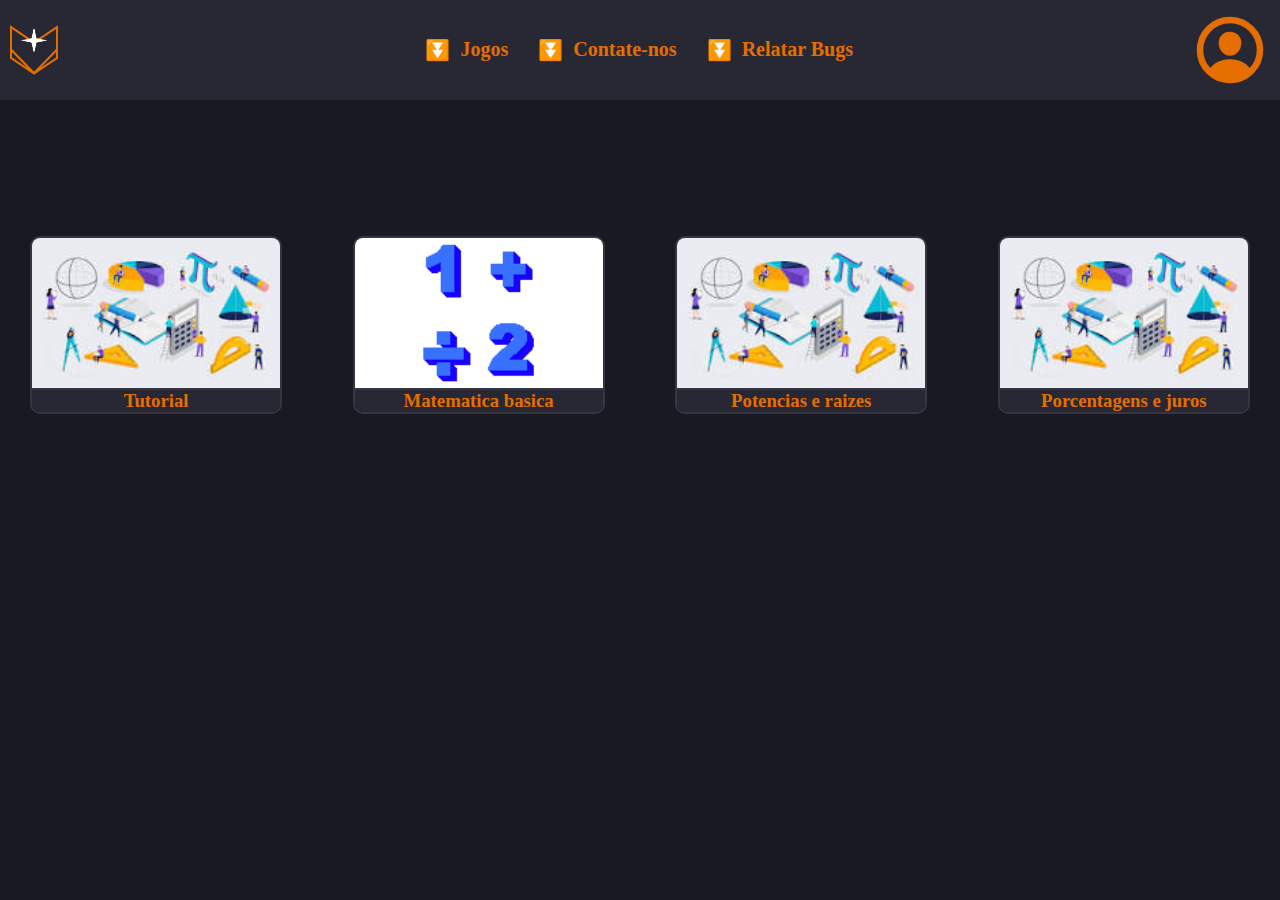
<file: index.html>
<!DOCTYPE html5>
<html lang="en">

<head>
    <meta charset="UTF-8">
    <meta http-equiv="X-UA-Compatible" content="IE=edge">
    <meta name="viewport" content="width=device-width, initial-scale=1.0">
    <title>Math Quiz 2.0</title>

    <link rel="stylesheet" href="css/root.css">
    <link rel="stylesheet" href="css/card.css">
    <link rel="stylesheet" href="css/style.css">

    <link rel="shortcut icon" href="img/icons/Logo.png" type="image/x-icon">

</head>

<body>

    <header>

        <img src="img/icons/Logo.png" class="Logo" style="height: 50px;">

        <nav>
            <ul>
                <li><a href="#"><p>&#x23EC;</p>Jogos</a></li>
                <li><a href="#"><p>&#x23EC;</p>Contate-nos</a></li>
                <li><a href="#"><p>&#x23EC;</p>Relatar Bugs</a></li>
            </ul>
        </nav>

        <a href="html/login.html" class="userPfp">
            <img src="svg/person-circle-outline.svg" alt="" style="height: 80px;">
        </a>

    </header>

    <main>

        <div class="cards">
            <div class="CardOpcao">
                <img src="img/cards/placeholder.jpg" class="Image">

                <h3 class="Texto">Tutorial</h3>

            </div>

            <div class="CardOpcao">
                <div class="imagemContainer"><img src="img/cards/MatematicaBasica.png" class="Image"></div>

                <h3 class="Texto">Matematica basica</h3>

            </div>
            
            <div class="CardOpcao">
                <img src="img/cards/placeholder.jpg" class="Image">

                <h3 class="Texto">Potencias e raizes</h3>

            </div>
            
            <div class="CardOpcao">
                <img src="img/cards/placeholder.jpg" class="Image">

                <h3 class="Texto">Porcentagens e juros</h3>

            </div>
            
        </div>


    </main>

    <script src="js/script.js"></script>

</body>

</html>
</file>
<file: css/root.css>
:root {

    --Primaria: #191921;
    --Segundaria: #282835;
    --Terciaria: #353544;

    --Textos: #E56E00;
    --Textos-Branco: white;

}
</file>
<file: css/card.css>
.cards {
    display: flex;
    justify-content: space-between;

    margin-left: 30px;
    margin-right: 30px;

}

.CardOpcao {
    width: fit-content;
    height: fit-content;

    overflow: hidden;

    border-radius: 10px;

    transform: scale(1);
    transform: rotate(0);
    transition: .5s;
    user-select: none;

    border: 2px solid var(--Terciaria);
    cursor: pointer;
}

.CardOpcao:hover {
    transform: scale(1.1);
    transform: rotate(-15deg);
}

.CardOpcao .Image {
    min-height: 150px;
    min-width: 150px;
    user-select: none;
}

.CardOpcao .imagemContainer {
    min-width: 248px;
    min-height: 150px;
    display: flex;
    align-items: center;
    justify-content: center;

    background-color: rgb(255, 255, 255);

}

.CardOpcao .Texto {
    border-top: 2px solid var(--Terciaria);
    text-align: center;
    color: var(--Textos);
    background: var(--Segundaria);
    user-select: none;
}
</file>
<file: css/style.css>
*{
    margin: 0;
    padding: 0;
    box-sizing: border-box;
}

body {
    background: var(--Primaria);
    color: var(--Textos);
}

header {
    height: 100px;
    background: var(--Segundaria);

    display: flex;
    align-items: center;
    justify-content: space-between;

}

header nav,
header nav ul {
    display: flex;
    list-style-type: none;
}

header nav ul li {
    margin-left: 30px;
}

header ul li a {
    text-decoration: none;
    color: var(--Textos);
    font-weight: 600;
    font-size: 20px;
    display: flex;
    transition: .5s;
}
header ul li a p {margin-right: 10px;}

header ul li a:hover {
    text-decoration: none;
    color: var(--Textos-Branco);
    font-weight: 600;
    font-size: 20px;
}

header .Logo {
    margin-left: 10px;
}
header .userPfp {
    margin-right: 10px;
    cursor: pointer;
    overflow: hidden;
    border-radius: 50px;
}

main {
    height: 450px;

    display: flex;
    justify-content: center;
    flex-direction: column;
}
</file>
